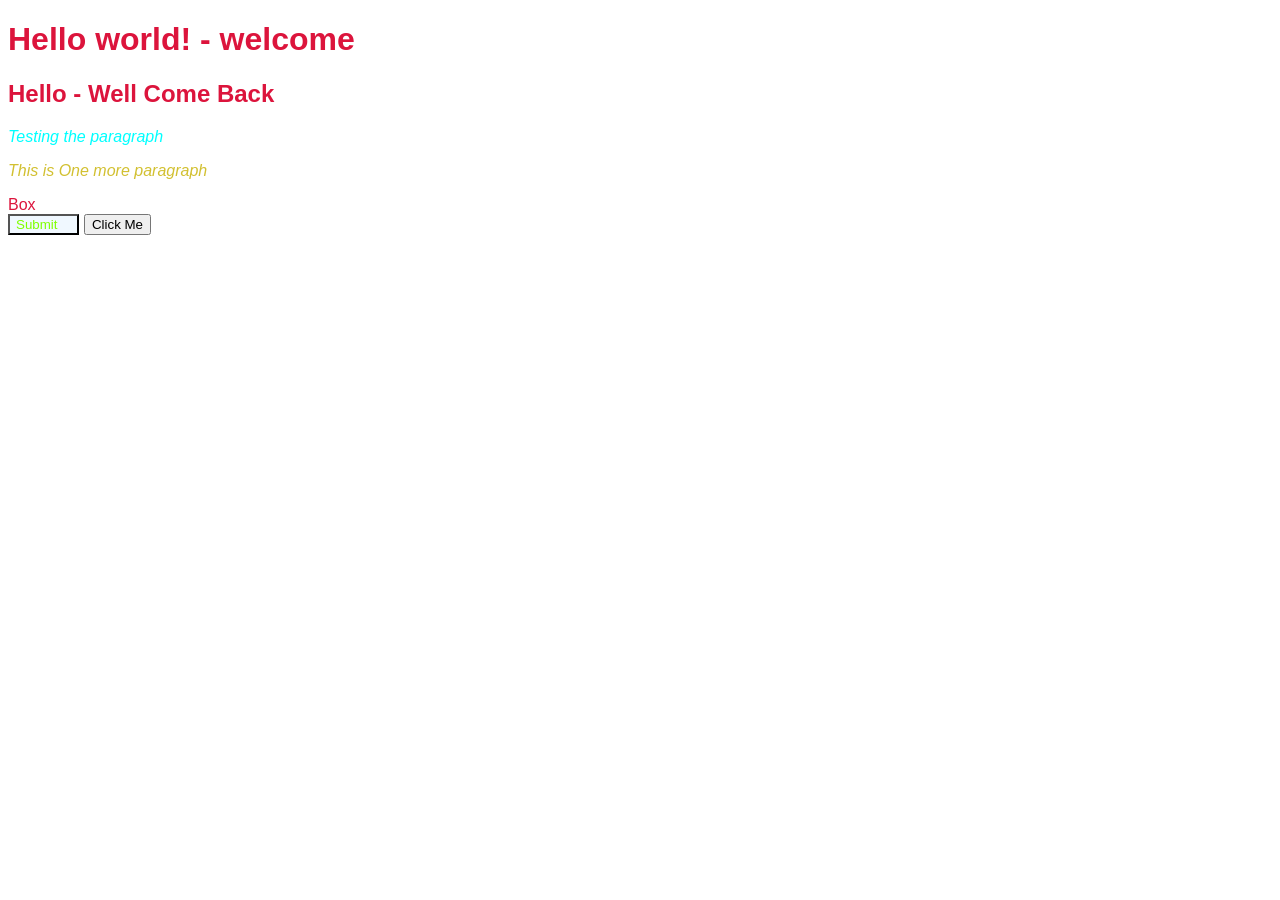
<file: index.html>
<!DOCTYPE html>
<html lang="en">

<head>
    <meta charset="UTF-8">
    <meta name="viewport" content="width=device-width, initial-scale=1.0">
    <title>My-Document</title>

<link rel="stylesheet" href="style.css">
</head>

<body>
    <h1 class="Headding">Hello world! - welcome</h1>
    <h2 class="Headding">Hello - Well Come Back</h2>
    <p id="first-paragraph">Testing the  paragraph</p>
    <p>This is One more paragraph</p>
    <div class="box">Box</div>
   <button class="submit-button">Submit</button>
   <button onclick="alert('Hello!')">Click Me</button>


   <script>
console.log('Hello from internal script');
</script>
<script src="app.js" ></script>
</body>

</html>
<!DOCTYPE html>
</file>
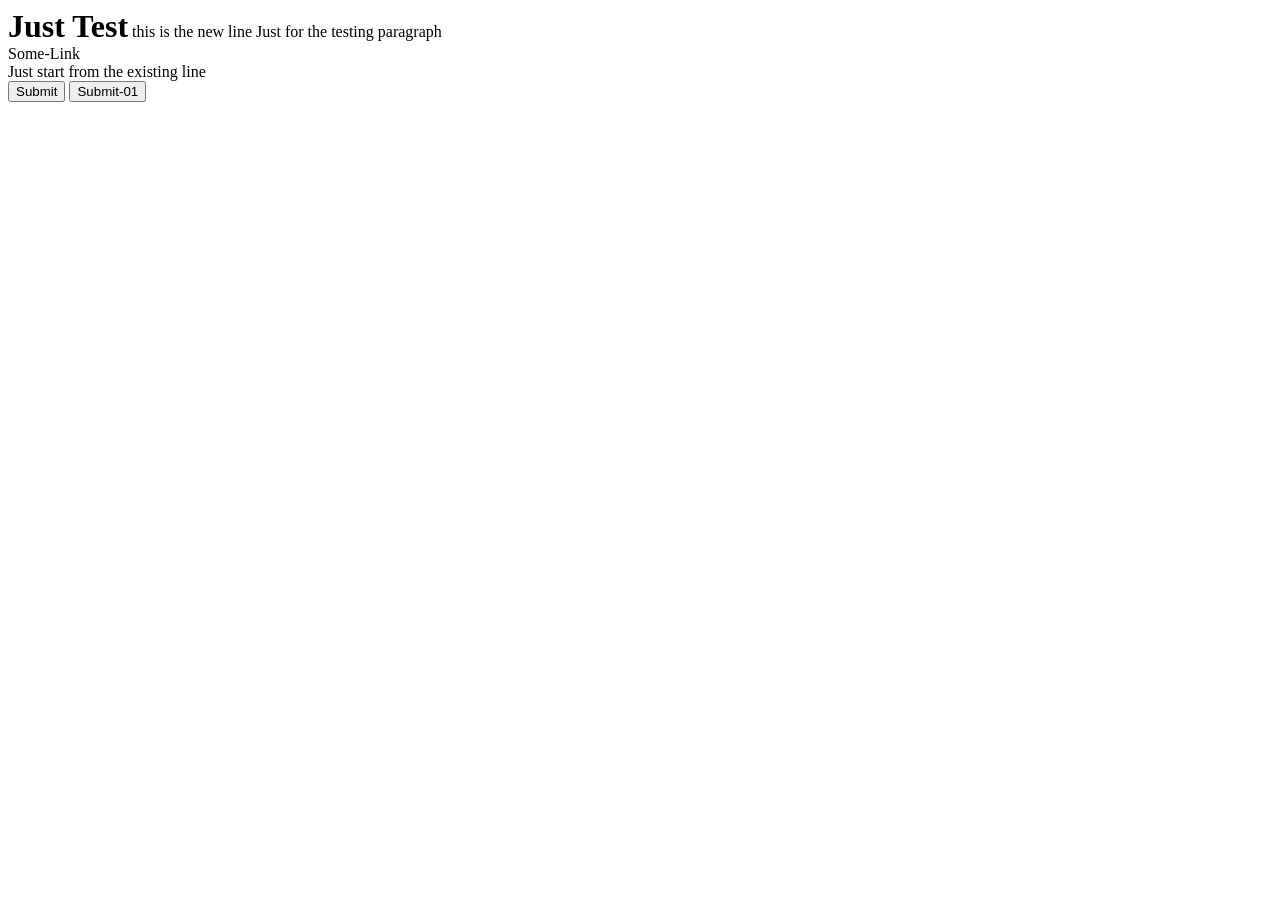
<file: display.html>
<!DOCTYPE html>
<html lang="en">
<head>
    <meta charset="UTF-8">
    <meta name="viewport" content="width=device-width, initial-scale=1.0">
    <title>Document</title>
    <link rel="stylesheet" href="dispalys.css">
</head>
<body>
    <h1 class="block">Just Test</h1>     
    <div class="block"> this is the new line</div>
    <p class="block">Just for the testing paragraph</p>
    <a class="inline">Some-Link</a>
    <span class="inline">Just start from the existing line</span>

    <button type="submit" class="submit-button">Submit</button>
    <button type="submit" class="submit-button">Submit-01</button>

 

</body>
</html>
</file>
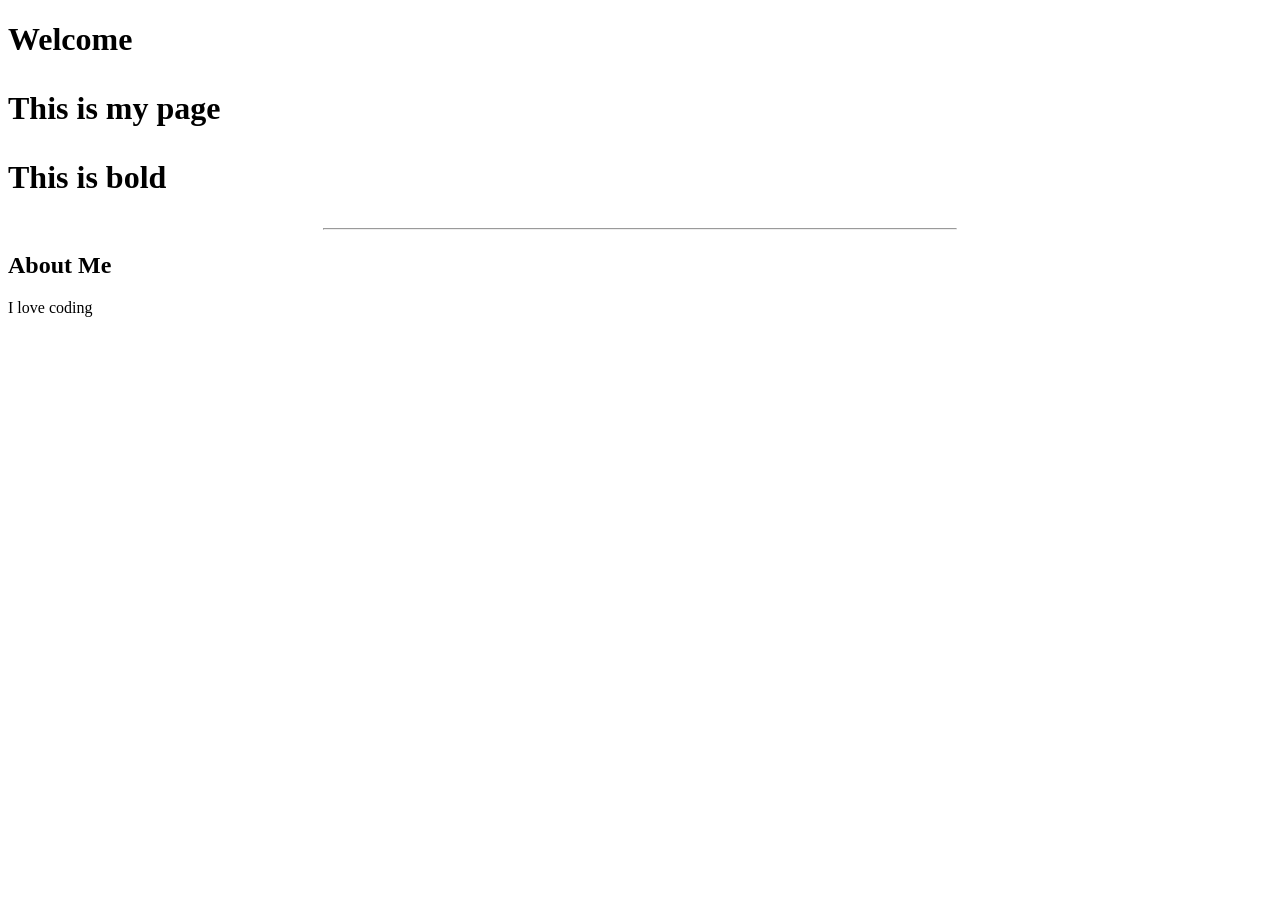
<file: home.html>
<!DOCTYPE html>
<html lang="en">

<head>
    <meta charset="UTF-8">
    <meta name="viewport" content="width=device-width, initial-scale=1.0">
    <title>Document</title>
</head>

<body>
    <h1>Welcome<h1>
    <p>This is my page </p>
    <p><strong>This is bold</strong></p>
    <hr width=50% />
    <h2>About Me</h2>
    <!-- This is a comment 
    <p>This should be hidden</p> --> 
    <p>I love coding</p>

</body>

</html>
</file>
<file: style.css>
h1 {
    color: chartreuse;
}

p{
    color: #d2c031;
    font-style: italic;
    
}

#first-paragraph{
    color: cyan;
    font-family: 'Gill Sans', 'Gill Sans MT', Calibri, 'Trebuchet MS', sans-serif;
}

.Headding , .box{
    color: crimson;
}

* {
    font-family: 'Lucida Sans', 'Lucida Sans Regular', 'Lucida Grande', 'Lucida Sans Unicode', Geneva, Verdana, sans-serif;
}

.submit-button 
{
    color: chartreuse;
    background-color: aliceblue;
    padding-right: 20px;

}
</file>
<file: dispalys.css>
.block {
    display: inline;
}

.inline{
    display: block;
}
/* 
.submit-button{
    display: ;
} */
</file>
